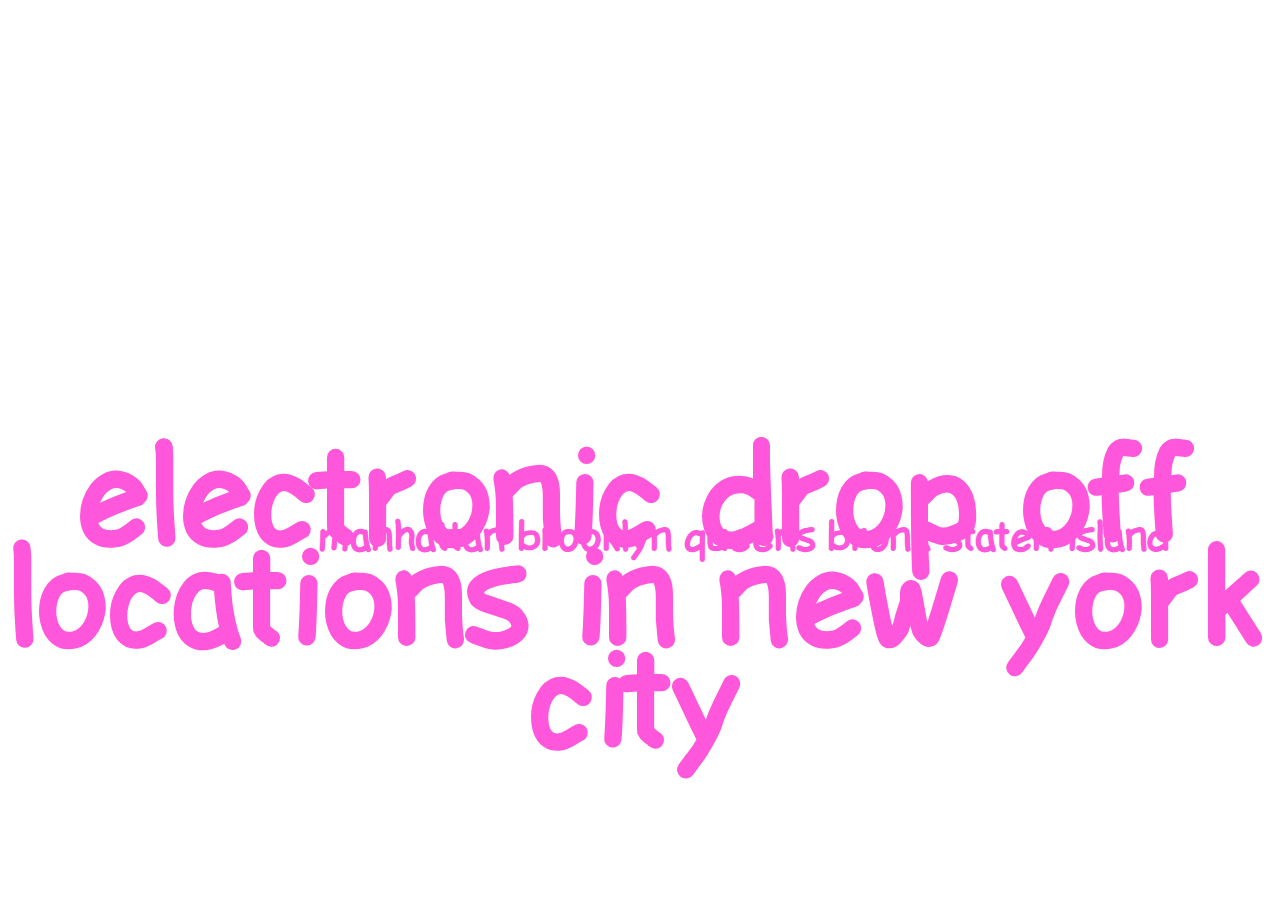
<file: page1.html>
<!DOCTYPE html>
<html>
    <head>
        <meta charset="utf-8">
        <meta http-equiv="X-UA-Compatible" content="IE=edge">
        <title></title>
        <meta name="description" content="">
        <meta name="viewport" content="width=device-width, initial-scale=1">
        <link rel="stylesheet" href="style.css">
    </head>
    <body>
        <p data-text="electronic drop off locations in new york city"></p>
            <h2>
                <a href="page2.html">manhattan</a> 
                <a href="page3.html">brooklyn</a> 
                <a href="page4.html">queens</a>
                <a href="page5.html">bronx</a>
                <a href="page6.html">staten island</a>
            </h2>
       















        
        <script src="" async defer></script>
    </body>
</html>
</file>
<file: style.css>
@font-face {
    font-family: Comicsans;
    src: url(comicsans.ttf);
  }
  




  /* glitch welcome pg. home */
  :root {
    color: #ff57db;
    text-decoration: none;
    --f-size: 15;
    --f-unit: 1vmin;
    --f: calc(var(--f-size) * var(--f-unit));
    --bg: #ffffff; 
  }
  
  *, *::after, *::before {
    color: #ff57db;
    text-decoration: none;
    box-sizing: border-box;
  }
  
  body {
    color: #ff57db;
    text-decoration: none;
    font-family: Comicsans;
    font-size: var(--f);
    
    background-color: var(--bg);
    display: flex;
    min-height: 100vh;
    margin: 0;
  }
  
  p {
    text-decoration: none;
    flex: 1;
    line-height: .75;
    margin: auto;
    color: #ff57db;
    text-align: center;
    transform: scaleX(var(--scale, 1));
    animation: glitch-p 11s infinite alternate;
    
    &::before,
    &::after {
      --top: 0;        // offset from top [0 - 10]
      --left: 0;       // offset from left [0.001 - 1]
      --v-height: 30%; // visible part
      
      --n-tenth: calc(var(--f-size) * .1 * var(--top));
      --t-cut: calc(var(--n-tenth) / var(--f-size) * 100%);
      --b-cut: calc(var(--t-cut) + var(--v-height));
      
      content: attr(data-text);
      position: absolute;
      width: 100%;
      left: 0;
      text-align: center;
      
      transform: translateX(calc(var(--left) * 100%));
      
    
      filter: drop-shadow(0 0 transparent); 
      
      text-shadow: calc(var(--left) * -3em) 0 .02em lime, 
                   calc(var(--left) * -6em) 0 .02em #ff00e1;
      
      background-color: var(--bg);
      clip-path: polygon(0% var(--t-cut), 100% var(--t-cut), 100% var(--b-cut), 0% var(--b-cut));
    } 
    
    &::before {
      animation: glitch-b 1.7s infinite alternate-reverse;
    }
    &::after {
      animation: glitch-a 3.1s infinite alternate;
    }
  }
  
  @keyframes glitch-p {
    17% { --scale: .87; }
    31% { --scale: 1.1; }
    37% { --scale: 1.3; }
    47% { --scale: .91; }
    87% { --scale: 1; }
  }
  
  @keyframes glitch-a {
    10%,30%,50%,70%,90% {
      --top: 0;
      --left: 0;
    }
    0% {
     --v-height: 15%; 
    }
    20% {
      --left: .005;
    }
    40% {
      --left: .01;
      --v-height: 20%;
      --top: 3;
    }
    60% {
      --left: .03;
      --v-height: 25%;
      --top: 6;
    }
    80% {
      --left: .07;
      --v-height: 5%;
      --top: 8;
    }
    100% {
      --left: .083;
      --v-height: 30%;
      --top: 1;
    }
  }
  
  @keyframes glitch-b {
      10%,30%,50%,70%,90% {
      --top: 0;
      --left: 0;
    }
    0% {
     --v-height: 15%; 
     --top: 10;
    }
    20% {
      --left: -.005;
    }
    40% {
      --left: -.01;
      --v-height: 17%;
      --top: 3;
    }
    60% {
      --left: -.03;
      --v-height: 35%;
      --top: 6;
    }
    80% {
      --left: -.07;
      --v-height: 5%;
      --top: 8;
    }
    100% {
      --left: -.083;
      --v-height: 30%;
      --top: 1;
    }
  }
   /* end glitch welcome pg. home */



  /* nav bar */
.navbar {
  font-size: 15%;
  text-align: center;
  position: absolute;
  margin-top: 20%;
  margin-left: 38%;
  color:#ff57db
}


  /* pg. 1 */
  h2 {
font-size: 30%;
text-align: center;
position: absolute;
margin-top: 40%;
margin-left: 25%;
  color:#ff57db
 }
/* end pg. 1 */

/* pg. 2 */
h3 {
  font-size: 30%;
  text-align: center;
  position: absolute;
  margin-top: 37%;
  margin-left: 32%;
    color:#ff57db
   }
  
   /* pg. 3 */
</file>
